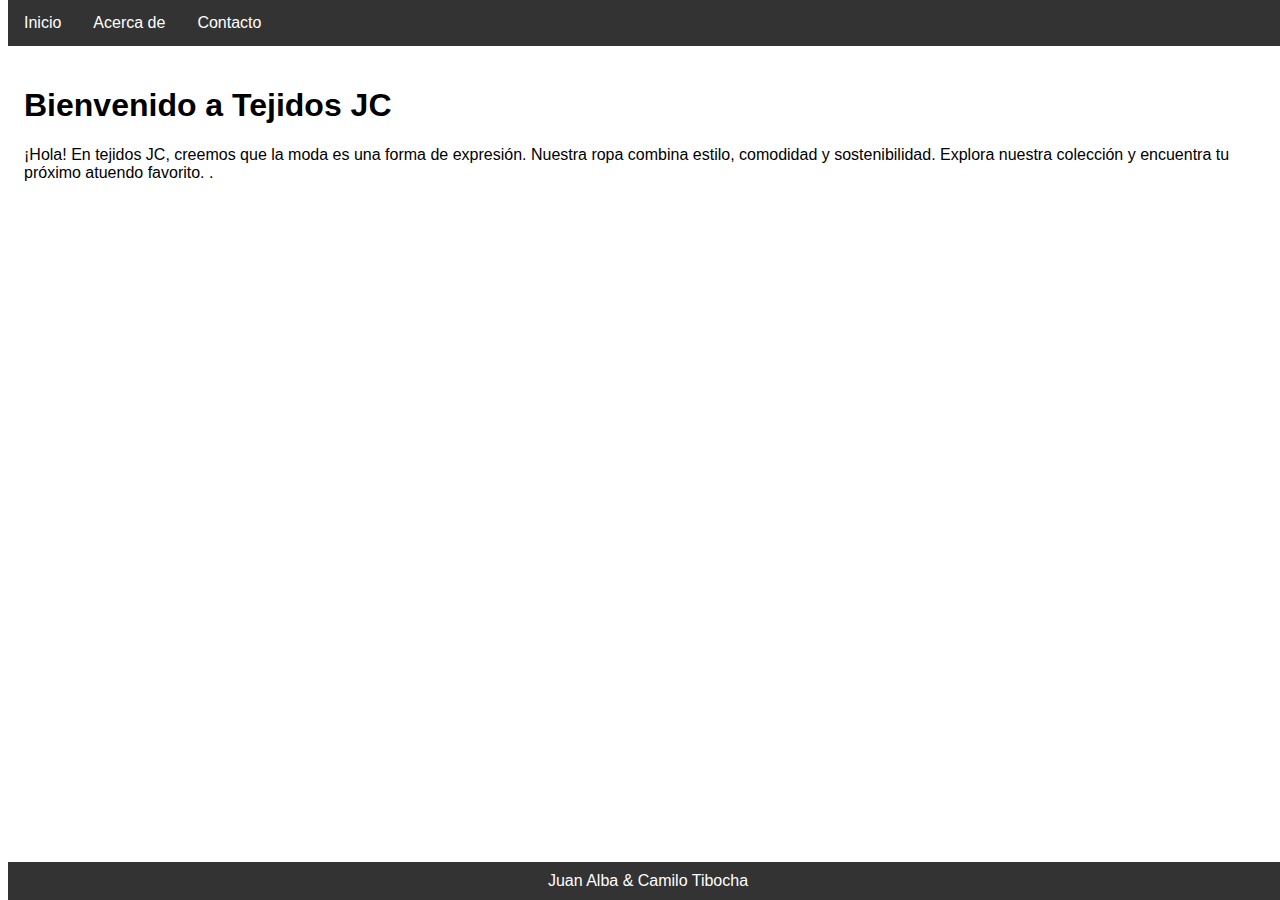
<file: Ejemplo/index.html>
<!DOCTYPE html>
<html lang="es">
<head>
<meta charset="UTF-8">
<title>Inicio</title>
<link rel="stylesheet" href="styles.css">
</head>
  <body>
    <div class="navbar">
      <a href="index.html">Inicio</a>
      <a href="about.html">Acerca de</a>
      <a href="contact.html">Contacto</a>
    </div>

    <div class="content">
      <!-- Contenido de la página de inicio -->
      <h1>Bienvenido a Tejidos JC</h1>
      <p>¡Hola! En tejidos JC, creemos que la moda es una forma de expresión. Nuestra ropa combina estilo, comodidad y sostenibilidad. Explora nuestra colección y encuentra tu próximo atuendo favorito.
        .</p>
    </div>

    <footer>
      Juan Alba & Camilo Tibocha
    </footer>
  </body>
</html>
</file>
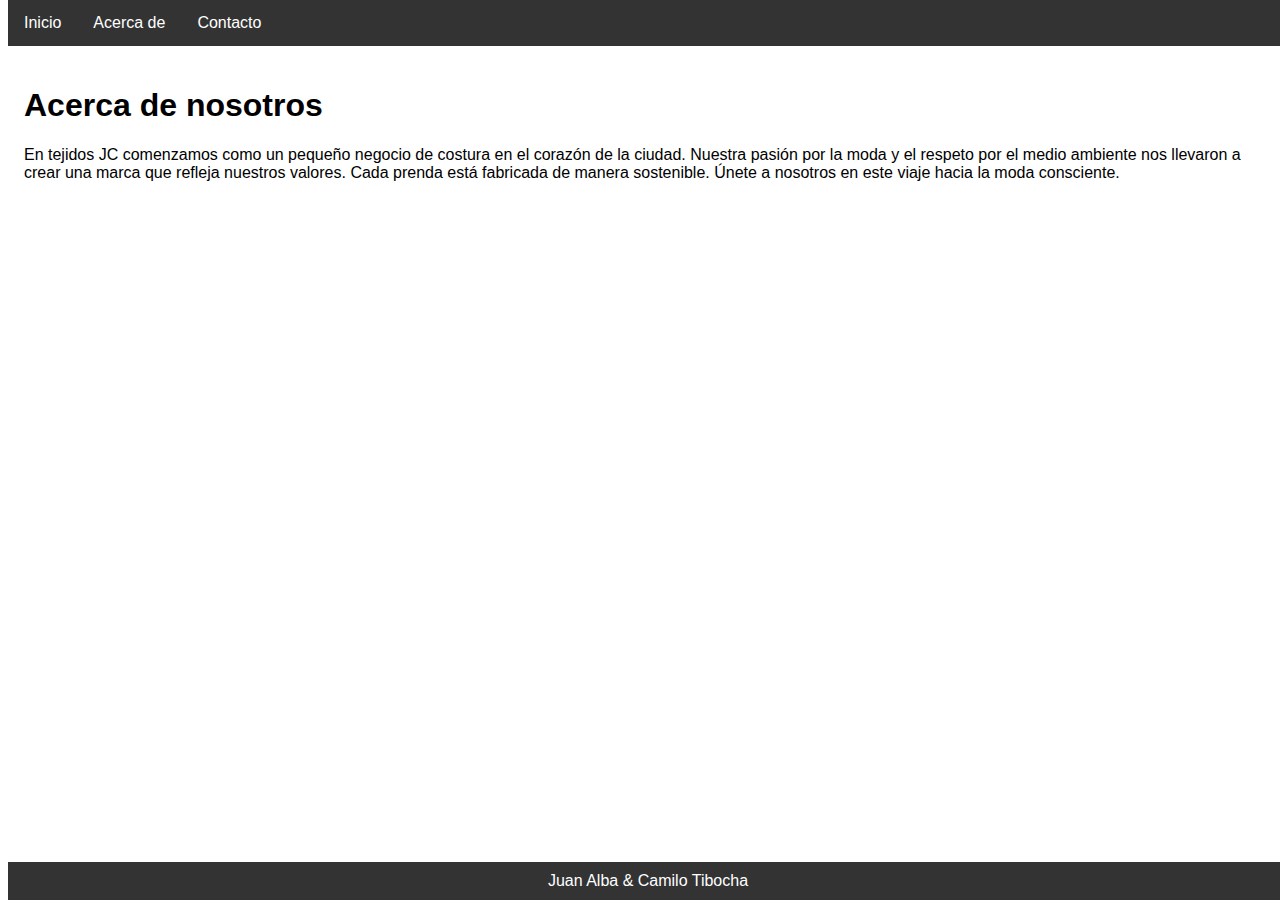
<file: Ejemplo/about.html>
<!DOCTYPE html>
<html lang="es">
<head>
<meta charset="UTF-8">
<title>Inicio</title>
<link rel="stylesheet" href="styles.css">
</head>
<body>
    <div class="navbar">
      <a href="index.html">Inicio</a>
      <a href="about.html">Acerca de</a>
      <a href="contact.html">Contacto</a>
    </div>

    <div class="content">
    <!-- Contenido de la página Acerca de -->
    <h1>Acerca de nosotros</h1>
    <p>En tejidos JC comenzamos como un pequeño negocio de costura en el corazón de la ciudad. 
      Nuestra pasión por la moda y el respeto por el medio ambiente nos llevaron a crear una marca que refleja nuestros valores.
      Cada prenda está fabricada de manera sostenible. 
      Únete a nosotros en este viaje hacia la moda consciente.</p>
    </div>

    <footer>
        Juan Alba & Camilo Tibocha
      </footer>
      </body>
</html>
</file>
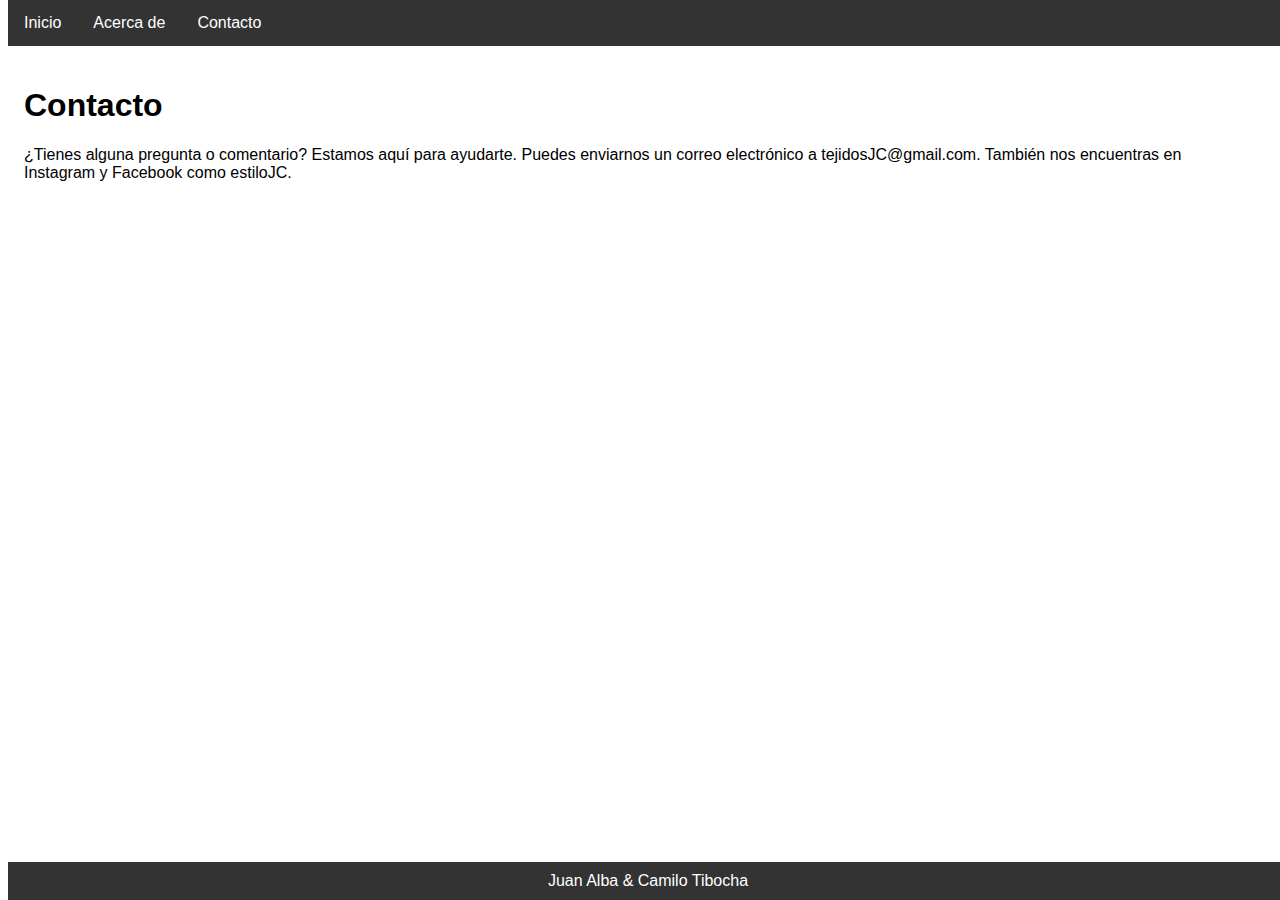
<file: Ejemplo/contact.html>
<!DOCTYPE html>
<html lang="es">
<head>
<meta charset="UTF-8">
<title>Inicio</title>
<link rel="stylesheet" href="styles.css">
</head>
<body>
    <div class="navbar">
      <a href="index.html">Inicio</a>
      <a href="about.html">Acerca de</a>
      <a href="contact.html">Contacto</a>
    </div>

    <div class="content">
    <!-- Contenido de la página de Contacto -->
    <h1>Contacto</h1>
    <p>¿Tienes alguna pregunta o comentario? Estamos aquí para ayudarte. Puedes enviarnos un correo electrónico a tejidosJC@gmail.com.
       También nos encuentras en Instagram y Facebook como estiloJC.</p>
    </div>

    <footer>
        Juan Alba & Camilo Tibocha
      </footer>
      </body>
</html>
</file>
<file: Ejemplo/styles.css>
body {
    font-family: Arial, sans-serif;
  }
  
  .navbar {
    overflow: hidden;
    background-color: #333;
    position: fixed; /* Fija la barra de navegación en la parte superior */
    top: 0;
    width: 100%;
  }
  
  .navbar a {
    float: left;
    display: block;
    color: white;
    text-align: center;
    padding: 14px 16px;
    text-decoration: none;
  }
  
  .navbar a:hover {
    background-color: #ddd;
    color: black;
  }
  
  .content {
    padding: 16px;
    margin-top: 50px; /* Añade un margen superior para evitar que el contenido se solape con la barra de navegación */
  }
  
  footer {
    background-color: #333;
    color: white;
    text-align: center;
    position: fixed; /* Fija el pie de página en la parte inferior */
    bottom: 0;
    width: 100%;
    padding: 10px 0;
  }
</file>
